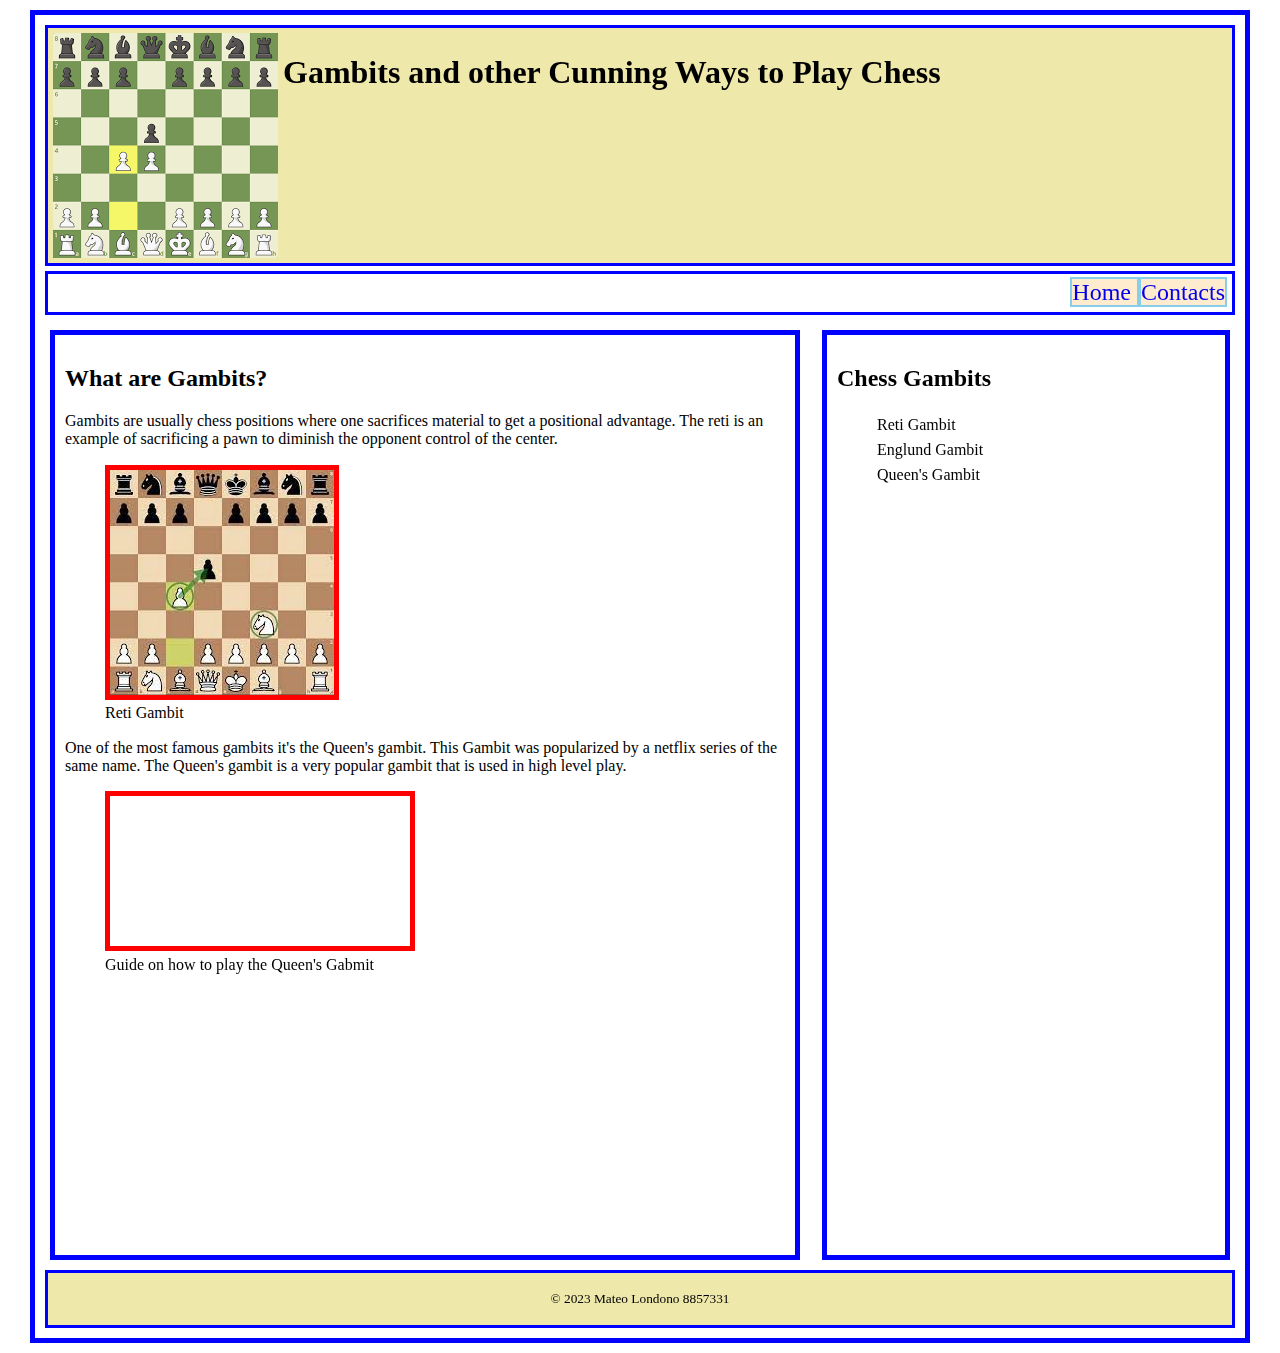
<file: index.html>
<!-- Mateo Londono-->
<!-- mlondonogonzale7331@conestogac.on.ca-->
<!-- Assignment #3-->
<!DOCTYPE html>
<html lang="en">
<head>
    <meta charset="UTF-8">
    <meta name="viewport" content="width=device-width, initial-scale=1.0">
    <link rel="stylesheet" href="css/normalize.css">
    <link rel="stylesheet" href="css/main.css">
    <title>Chess Gambits</title>

</head>

<body>
    <header>
        <img src="images/Gambit chess.png" alt="Queens Gambit">
        <h1> Gambits and other Cunning Ways to Play Chess </h1>

    </header>

    <nav>
        <a href="index.html"> 
            Home
        </a>
        <a href="contacts.html"> 
            Contacts
        </a>
    </nav>
    <main>
        <h2> What are Gambits?</h2>
        <p> Gambits are usually chess positions where one sacrifices material to get a positional advantage.
            The reti is an example of sacrificing a pawn to diminish the opponent control of the center.
        </p>
        <figure>
            <img src="images/Reti Gambit.jpg" alt="Reti Gambit">
            <figcaption> Reti Gambit</figcaption>
        </figure>

        <p> One of the most famous gambits it's the Queen's gambit. This Gambit was popularized by a netflix series of the same name.
            The Queen's gambit is a very popular gambit that is used in high level play.
        </p>
        <figure>
            <iframe src="https://www.youtube.com/embed/mtsabsZ4wG4" title="YouTube video player" frameborder="0" allow="accelerometer; autoplay; clipboard-write; encrypted-media; gyroscope; picture-in-picture; web-share" allowfullscreen></iframe>
            <figcaption> Guide on how to play the Queen's Gabmit</figcaption>
        </figure>
    </main>
    <aside>
        <h2> Chess Gambits</h2>
        <ul>
            <li> Reti Gambit</li>
            <li> Englund Gambit</li>
            <li> Queen's Gambit</li>
        </ul>
    </aside>

    

    <footer>
        <p> &copy; 2023 Mateo Londono 8857331 </p>
    </footer>

    
</body>

</html>
</file>
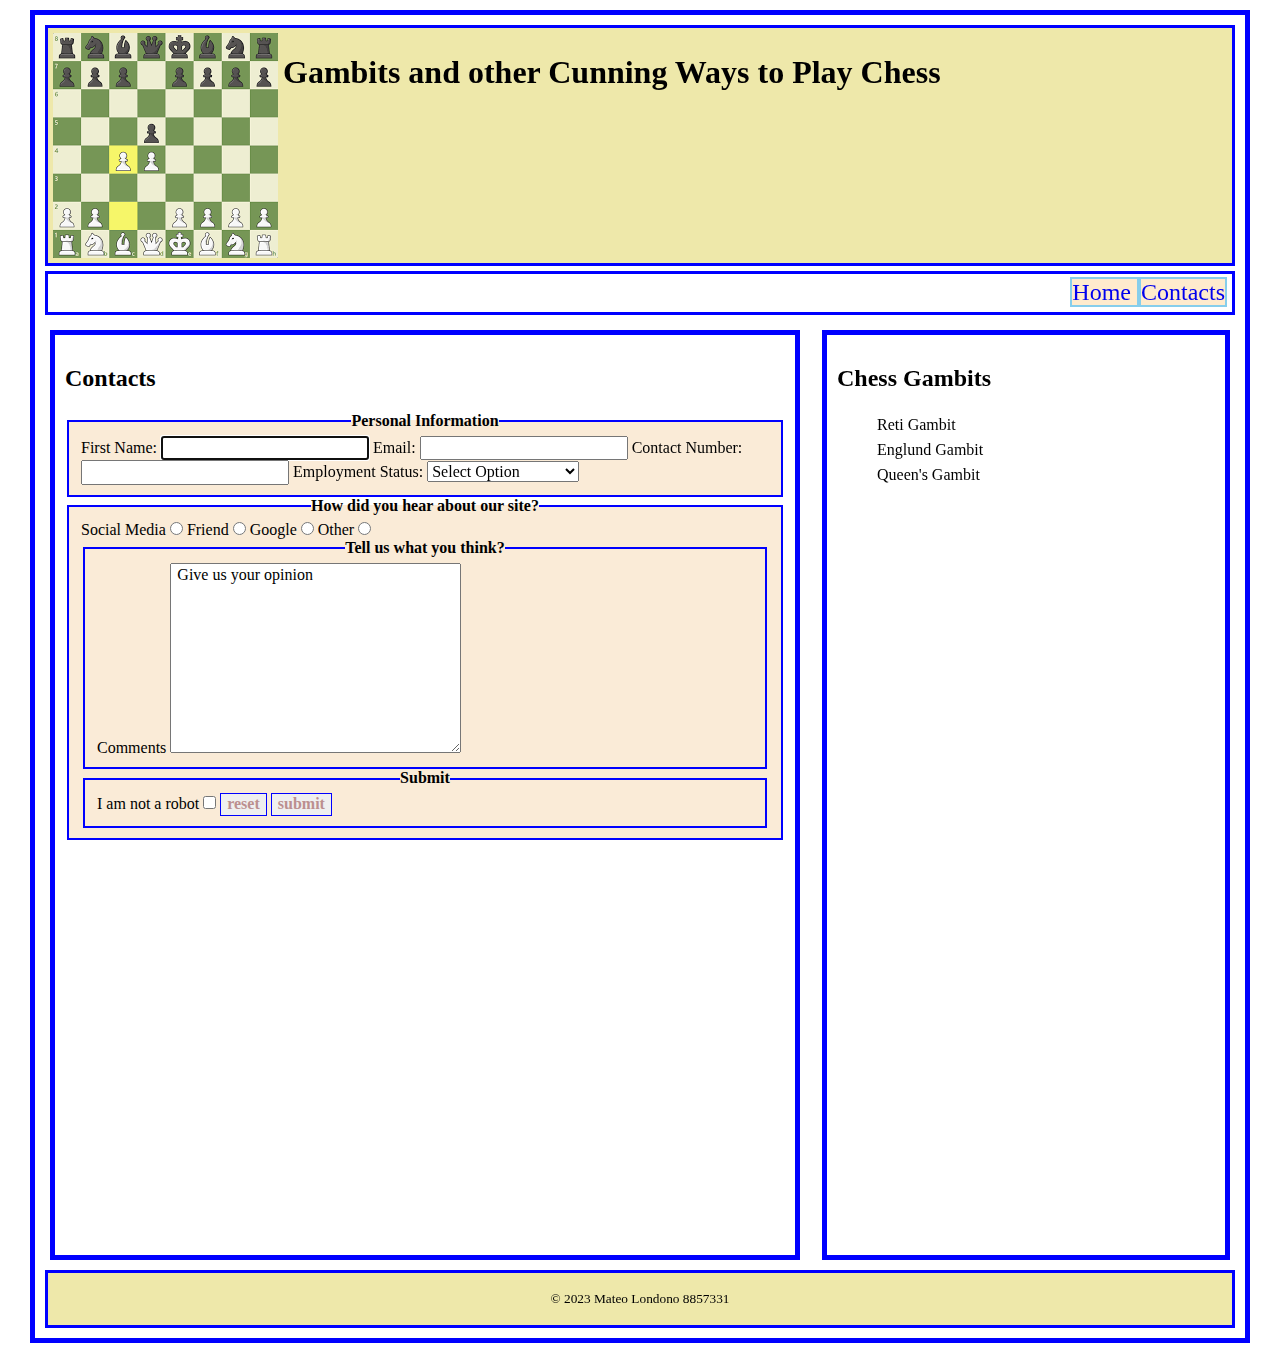
<file: contacts.html>
<!-- Mateo Londono-->
<!-- mlondonogonzale7331@conestogac.on.ca-->
<!DOCTYPE html>
<html lang="en">
<head>
    <meta charset="UTF-8">
    <meta name="viewport" content="width=device-width, initial-scale=1.0">
    <link rel="stylesheet" href="css/normalize.css">
    <link rel="stylesheet" href="css/main.css">
    <title>Assignment #3</title>

</head>

<body>
    <header>
        <img src="images/Gambit chess.png" alt="Queens Gambit">
        <h1> Gambits and other Cunning Ways to Play Chess </h1>

    </header>

    <nav>
        <a href="index.html"> 
            Home
        </a>
        <a href="contacts.html"> 
            Contacts
        </a>
    </nav>
    <main>
        <h2> Contacts</h2>
        <form id="chess" autocomplete="on"> 
            <fieldset>
                <legend> Personal Information</legend>
                    <label for="name">First Name:</label>
                    <input type="text" name="name" id="name" required autofocus>

                    <label for="email">Email:</label>
                    <input type="text" name="email" id="email" required>

                    <label for="telephone">Contact Number:</label>
                    <input type="text" name="telephone">
                    <label for="unemployment">Employment Status:</label>
                    <select name="unemployment" id="unemployment">
                        <option value="1">Select Option</option>
                        <option value="2">Student</option>
                        <option value="3">Employed Full-time</option>
                        <option value="4">Employed Part-time</option>
                        <option value="5">Retired</option>
                        <option value="6">Other</option>
                    </select>
            </fieldset>
            <fieldset>
                <legend>How did you hear about our site?</legend>
                <label for="media">Social Media</label>
                <input type="radio" name="us" id="media" value="media">
                    
                <label for="friend">Friend</label>
                <input type="radio" name="us" id="friend" value="friend">
                    
                <label for="search">Google</label>
                <input type="radio" name="us" id="search" value="search">
                    
                <label for="other">Other</label>
                <input type="radio" name="us" id="other" value="other" required>

            <fieldset>
                <legend>Tell us what you think?</legend>
                <label for="comments">Comments</label>
                <textarea name="comments" id="comments" cols="30" rows="10" required> Give us your opinion</textarea>
            </fieldset>
            <fieldset>
                <legend>Submit</legend>
                <label for="notarobot">I am not a robot</label>
                <input type="checkbox" name="notarobot" id="notarobot" required>
                <input type="reset" value="reset">
                <input type="submit" value="submit">
            </fieldset>
        </form>

        
    </main>
    <aside>
        <h2> Chess Gambits</h2>
        <ul>
            <li> Reti Gambit</li>
            <li> Englund Gambit</li>
            <li> Queen's Gambit</li>
        </ul>
    </aside>

    

    <footer>
        <p> &copy; 2023 Mateo Londono 8857331 </p>
    </footer>

    
</body>

</html>
</file>
<file: css/main.css>
/* Main CSS Comment */

@media(min-width: 1200px) {

body {
    width: 100%;
    max-width: 1200px;
    margin: 10px auto;
    padding: 5px;
    border: 5px solid blue;
    font: normal normal normal 12px 12px arial serif;
}

header, nav, footer{
    margin: 5px;
    padding: 5px;
    border: 3px solid blue;
}

header{
    display: flex;
    background-color: palegoldenrod;
    align-items: left;
    text-align: right;
    font: bold;
}

header img{
    width: auto;
    height: auto;
    margin-right: 5px;
}

main{
    margin: 10px;
    padding: 10px;
    float: left;
    width: 60%;
    height: 100vh;
    border: 5px blue solid;
}

aside{
    margin: 10px;
    padding: 10px;
    float: right;
    width: 31.5%;
    height: 100vh;
    border: 5px blue solid;
}

ul{
    list-style: none;
    line-height: 25px;
}

nav{
    text-align: right;
}


nav a{
    font-size: x-large;
    text-decoration: none;
    border: 2px solid skyblue;
    background-color: blanchedalmond;
}
nav a:hover{
    color: red;
    background-color: blue;
    text-decoration: none;
}

main img, iframe{
    border: 5px red solid;
    max-width: 100%;
    height: auto;
    width: auto;
}

footer{
    clear: both;
    font-size: smaller;
    text-align: center;
    background-color: palegoldenrod;
}

input{
    display: inline;
}

input[type=reset],[type=submit]{
    border: 1px solid blue;
    color: rosybrown;
    font-weight: bold;
}

fieldset{
    background-color: antiquewhite;
    border: 2px solid blue;
}

legend{
    text-align: center;
    font-weight: bolder;
} 
}
</file>
